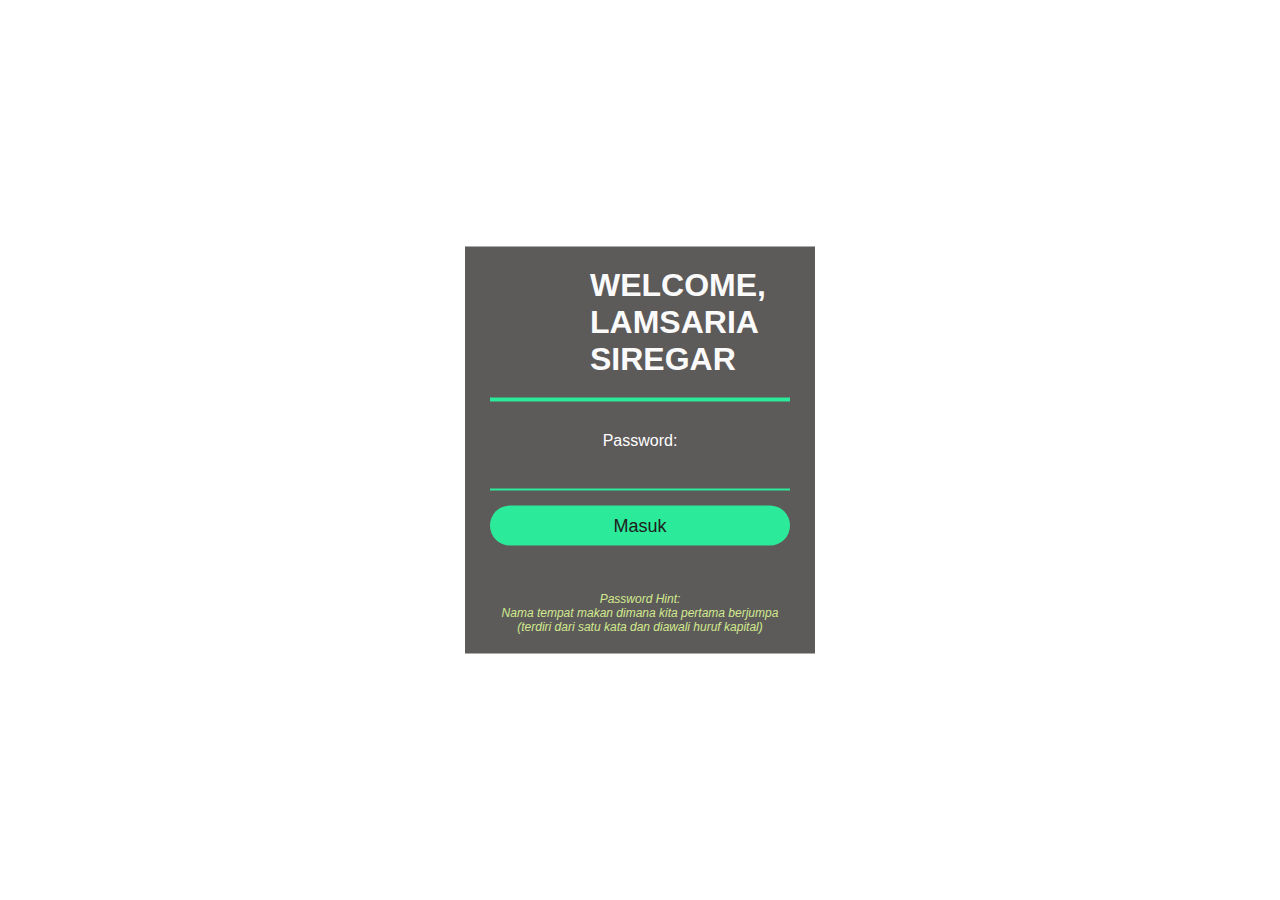
<file: index.html>
<!DOCTYPE html>
<html lang="id">
<head>
    <meta charset="UTF-8">
    <meta name="viewport" content="width=device-width, initial-scale=1.0">
    <title>Masukan Password</title>
    <link rel="stylesheet" href="style.css">
    <style>
        body {
            background: url('https://i.ibb.co.com/8gM8bXTY/lalam.jpg') no-repeat center center fixed;
            background-size: cover;
        }
    </style>
</head>

<body>
    <center>
    <div class="container">
        <h1>Welcome, Lamsaria Siregar</h1>
        <form action="other.html" method="post">
            <label for="password">Password:</label>
            <input type="password" id="password" name="password" required>
            <button type="submit">Masuk</button>
        </form>
        <br>
        <br>
        <p style="font-size: 12px; color: rgb(210, 234, 142);"><i>
            Password Hint: 
            <br>
            Nama tempat makan dimana kita pertama berjumpa
            <br>
            (terdiri dari satu kata dan diawali huruf kapital)
        </i></p>
    </div>
    </center>
</body>
<script>
    // Script ini untuk memvalidasi password
    const passwordInput = document.getElementById("password");
    const form = document.querySelector("form");

    form.addEventListener("submit", (event) => {
    event.preventDefault();

    const password = passwordInput.value;

    // Masukkan password yang benar di sini
    const correctPassword = "Solaria";

    if (password === correctPassword) {
        // Password benar, arahkan ke main.html
        window.location.href = "other.html";
    } else {
        // Password salah, tampilkan pesan error
        alert("Password salah!");
    }
    });
</script>
</html>
</file>
<file: style.css>
*{
    margin: 0;
    padding: 0;
    outline: 0;
    font-family: 'Open Sans', sans-serif;
}
body{
    height: 100vh;
    background-image: url(https://i.ibb.co/1LgCx0R/Whats-App-Image-2024-03-27-at-12-28-50-AM.jpg);
    background-size: cover;
    background-position: center;
    background-repeat: no-repeat;
}
p {
  color: white;
  font-family: 'Open Sans', sans-serif;
  padding-top: 10px;
}

h1 {
  text-align: center;
  padding-left: 100px;
  padding-bottom: 20px;
}

a {
  color: white;
  font-family: 'Open Sans', sans-serif;
}
.container{
    position: absolute;
    left: 50%;
    top: 50%;
    transform: translate(-50%,-50%);
    padding: 20px 25px;
    width: 300px;

    background-color: rgba(24, 20, 20, 0.7);
    box-shadow: 0 0 10px rgba(255,255,255,.3);
}
.container h1{
    text-align: left;
    color: #fafafa;
    margin-bottom: 30px;
    text-transform: uppercase;
    border-bottom: 4px solid  #2bea9a;
}
.container label{
    text-align: left;
    color: #ffffff;
}
.container form input{
    width: calc(100% - 20px);
    padding: 8px 10px;
    margin-bottom: 15px;
    border: none;
    background-color: transparent;
    border-bottom: 2px solid #2bea9a;
    color: #fff;
    font-size: 20px;
}
.container form button{
    width: 100%;
    height: 40px;
    padding: 5px 0;
    border: none;
    background-color: #2bea9a;
    font-size: 18px;
    color: #1f1c1c;
    border-radius: 20px;
}
</file>
